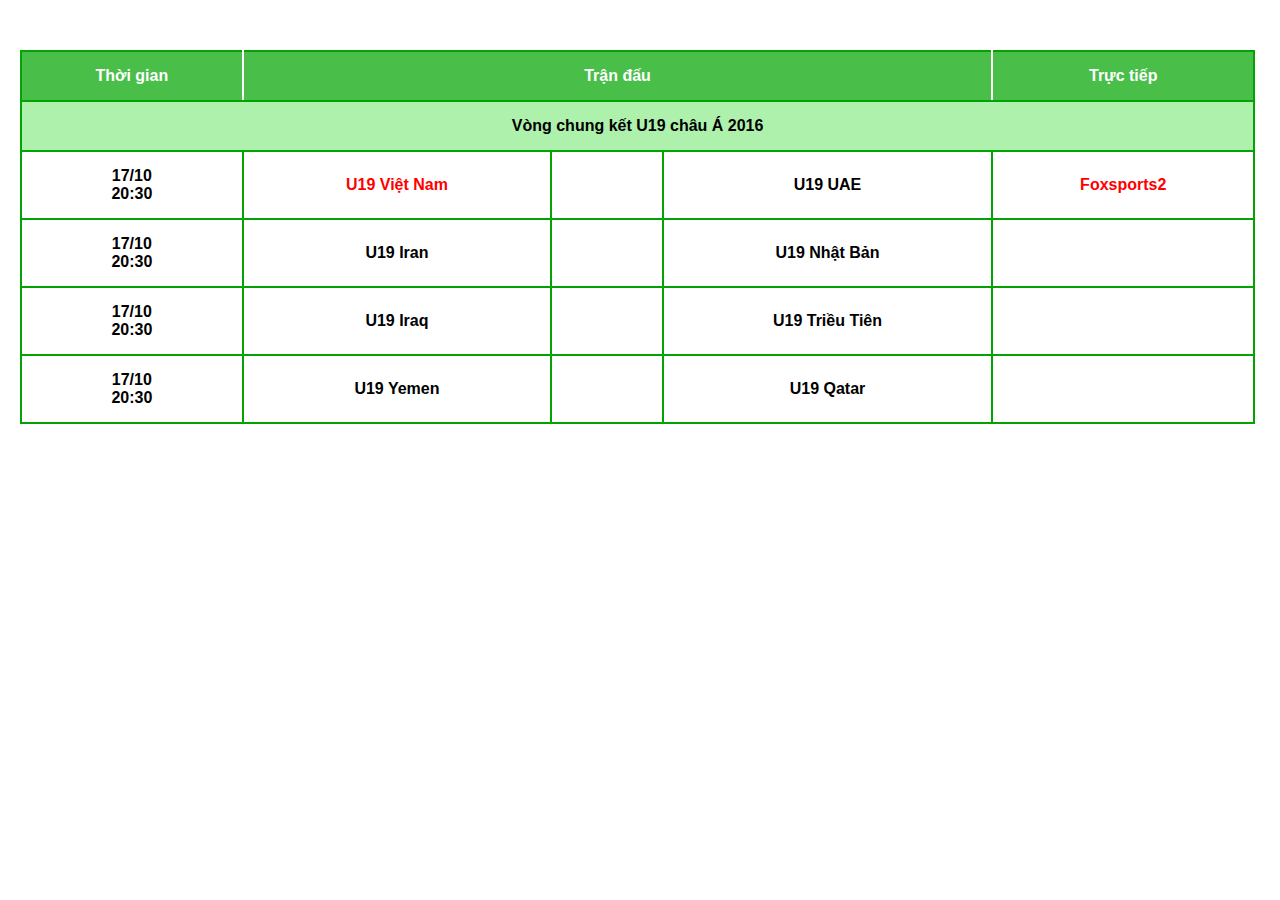
<file: index.html>
<!DOCTYPE html>
<html lang="en">
  <head>
    <meta charset="UTF-8" />
    <meta name="viewport" content="width=device-width, initial-scale=1.0" />
    <title>Document</title>
    <link rel="stylesheet" href="style.css" />
  </head>
  <body>
    <table>
      <thead class="thead1">
        <tr>
          <th class="thoigian">Thời gian</th>
          <th colspan="3" class="trandau">Trận đấu</th>
          <th>Trực tiếp</th>
        </tr>
      </thead>
      <thead class="thead2">
        <tr>
          <th colspan="5">Vòng chung kết U19 châu Á 2016</th>
        </tr>
      </thead>
      <tr>
        <th>17/10<br />20:30</th>
        <th><span class="textred">U19 Việt Nam</span></th>
        <th>&nbsp</th>
        <th>U19 UAE</th>
        <th><span class="textred">Foxsports2</span></th>
      </tr>
      <tr>
        <th>17/10<br />20:30</th>
        <th>U19 Iran</th>
        <th>&nbsp&nbsp&nbsp&nbsp&nbsp&nbsp&nbsp&nbsp</th>
        <th>U19 Nhật Bản</th>
        <th>&nbsp</th>
      </tr>
      <tr>
        <th>17/10<br />20:30</th>
        <th>U19 Iraq</th>
        <th>&nbsp</th>
        <th>U19 Triều Tiên</th>
        <th>&nbsp</th>
      </tr>
      <tr>
        <th>17/10<br />20:30</th>
        <th>U19 Yemen</th>
        <th>&nbsp</th>
        <th>U19 Qatar</th>
        <th>&nbsp</th>
      </tr>
    </table>
  </body>
</html>
</file>
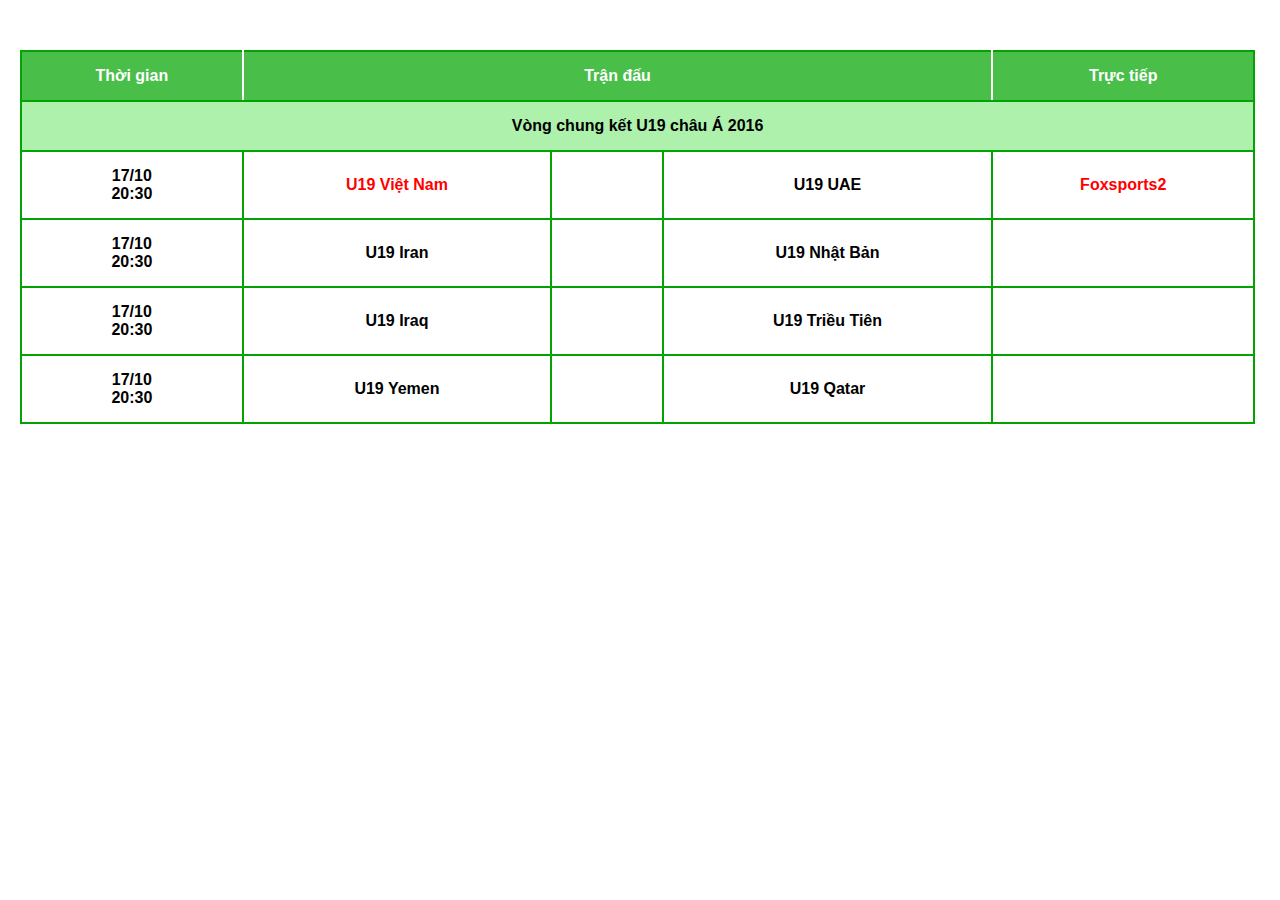
<file: 3-1.html>
<!DOCTYPE html>
<html lang="en">
  <head>
    <meta charset="UTF-8" />
    <meta name="viewport" content="width=device-width, initial-scale=1.0" />
    <title>Document</title>
    <link rel="stylesheet" href="3-1.css" />
  </head>
  <body>
    <table>
      <thead class="thead1">
        <tr>
          <th class="thoigian">Thời gian</th>
          <th colspan="3" class="trandau">Trận đấu</th>
          <th>Trực tiếp</th>
        </tr>
      </thead>
      <thead class="thead2">
        <tr>
          <th colspan="5">Vòng chung kết U19 châu Á 2016</th>
        </tr>
      </thead>
      <tr>
        <th>17/10<br />20:30</th>
        <th><span class="textred">U19 Việt Nam</span></th>
        <th>&nbsp</th>
        <th>U19 UAE</th>
        <th><span class="textred">Foxsports2</span></th>
      </tr>
      <tr>
        <th>17/10<br />20:30</th>
        <th>U19 Iran</th>
        <th>&nbsp&nbsp&nbsp&nbsp&nbsp&nbsp&nbsp&nbsp</th>
        <th>U19 Nhật Bản</th>
        <th>&nbsp</th>
      </tr>
      <tr>
        <th>17/10<br />20:30</th>
        <th>U19 Iraq</th>
        <th>&nbsp</th>
        <th>U19 Triều Tiên</th>
        <th>&nbsp</th>
      </tr>
      <tr>
        <th>17/10<br />20:30</th>
        <th>U19 Yemen</th>
        <th>&nbsp</th>
        <th>U19 Qatar</th>
        <th>&nbsp</th>
      </tr>
    </table>
  </body>
</html>
</file>
<file: style.css>
* {
    margin: 0;
    padding: 0;
    border: 0;
  }
  table {
    font-family: Arial, Helvetica, sans-serif;
    width: 96.5%;
    margin: 50px 20px 0px 20px;
    align-items: center;
    justify-content: center;
  }
  table,
  th,
  tr {
    border: 2px solid rgb(3, 163, 3);
    border-collapse: collapse;
  }
  th {
    padding: 15px 0px 15px 0px;
  }
  td {
    border-collapse: collapse;
  }
  .thead1 {
    background-color: rgb(73, 190, 73);
    color: white;
  }
  .thoigian {
    border-right-color: white;
  }
  .trandau {
    border-right-color: white;
  }
  .thead2 {
    background-color: rgb(173, 241, 173);
  }
  .textred {
    color: red;
  }
</file>
<file: 3-1.css>
* {
    margin: 0;
    padding: 0;
    border: 0;
  }
  table {
    font-family: Arial, Helvetica, sans-serif;
    width: 96.5%;
    margin: 50px 20px 0px 20px;
    align-items: center;
    justify-content: center;
  }
  table,
  th,
  tr {
    border: 2px solid rgb(3, 163, 3);
    border-collapse: collapse;
  }
  th {
    padding: 15px 0px 15px 0px;
  }
  td {
    border-collapse: collapse;
  }
  .thead1 {
    background-color: rgb(73, 190, 73);
    color: white;
  }
  .thoigian {
    border-right-color: white;
  }
  .trandau {
    border-right-color: white;
  }
  .thead2 {
    background-color: rgb(173, 241, 173);
  }
  .textred {
    color: red;
  }
</file>
